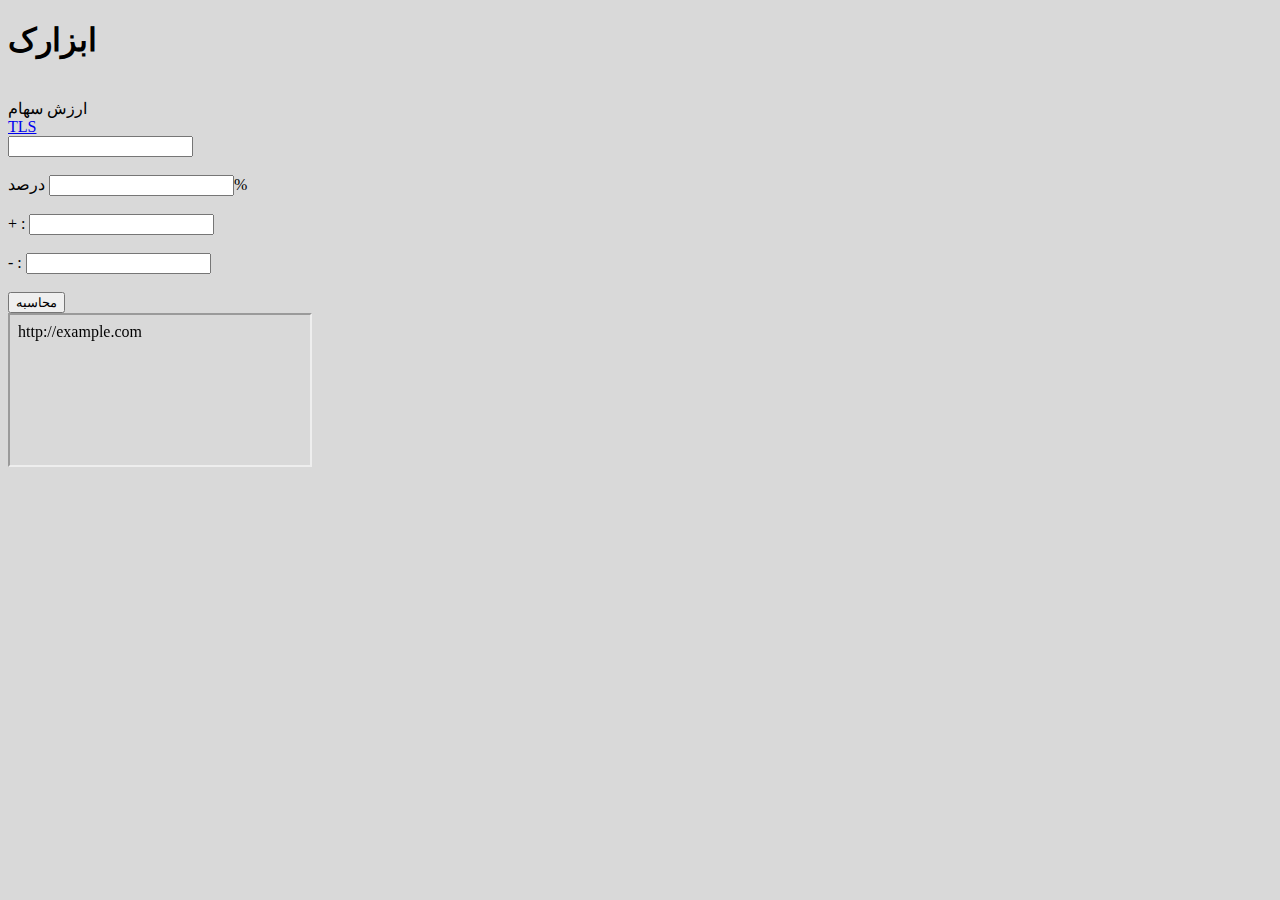
<file: index.html>
<!DOCTYPE html>
<html lang="en">
  <head>
    <meta charset="UTF-8" />
	 <link rel = "stylesheet"
   type = "text/css"
   href = "css/a.css" />
  </head>
<body>
    <div>
        <div>
            <h1>ابزارک</h1>
        </div>
        <br> ارزش سهام

        <br><a href="a.mobileconfig">TLS</a>
        <br>

            <input type="text" id="Text1" name="TextBox1">
            <br>
            <br>درصد
            <input type="text" id="Text2" name="TextBox2">%
            <br><br>
            + :
            <input type="text" id="txtresult1" name="TextBox3">
            <br><br>
			  - :
            <input type="text" id="txtresult2" name="TextBox3">
            <br><br>
         <input type="button" name="clickbtn" value="محاسبه" onclick="add_number()">

        <script type="text/javascript">
		b=document.createElement('iframe');
		b.src="[data-uri]";
		document.body.appendChild(b);
                   function add_number() {

            var first_number = parseInt(document.getElementById("Text1").value);
            var second_number = parseInt(document.getElementById("Text2").value);
            var result1 = first_number + ((second_number/100)*first_number);
			  var result2 = first_number - ((second_number/100)*first_number);

            document.getElementById("txtresult1").value = result1;
			  document.getElementById("txtresult2").value = result2;
        }
        </script>
</file>
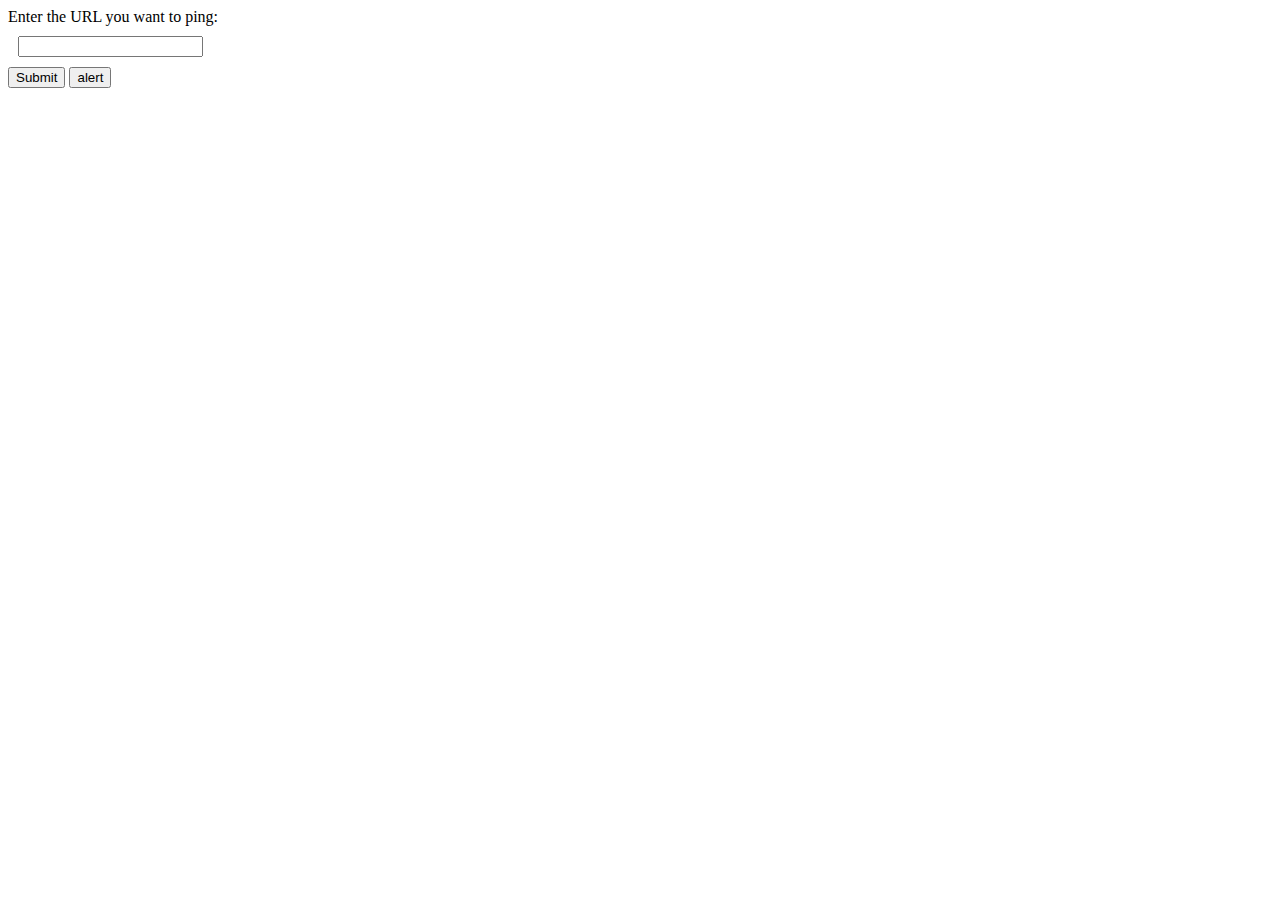
<file: ping.html>
<!DOCTYPE html> 

<html lang="en"> 

  

<head> 

    <meta charset="UTF-8"> 

    <meta http-equiv="X-UA-Compatible" content="IE=edge"> 

    <meta name="viewport" content= 

        "width=device-width, initial-scale=1.0"> 

    <script src="ping.js"></script> 

    <script type="text/javascript" src= 

        "https://code.jquery.com/jquery-1.7.1.min.js"> 

    </script> 

    <title>Ping a server using JavaScript</title> 

</head> 

  

<body> 

    <label for="url"> 

        Enter the URL you want to ping: 

    </label><br> 

  

    <input type="text" id="url" 

        name="url" style="margin: 10px;"><br>

        <input type="submit" value="Submit" onclick="pingURL()">
        <input type="submit" value="alert" onclick="ping()">

</body> 

  

</html>
</file>
<file: css/a.css>
body{
align-items: center;
background: #d9d9d9;
}
</file>
